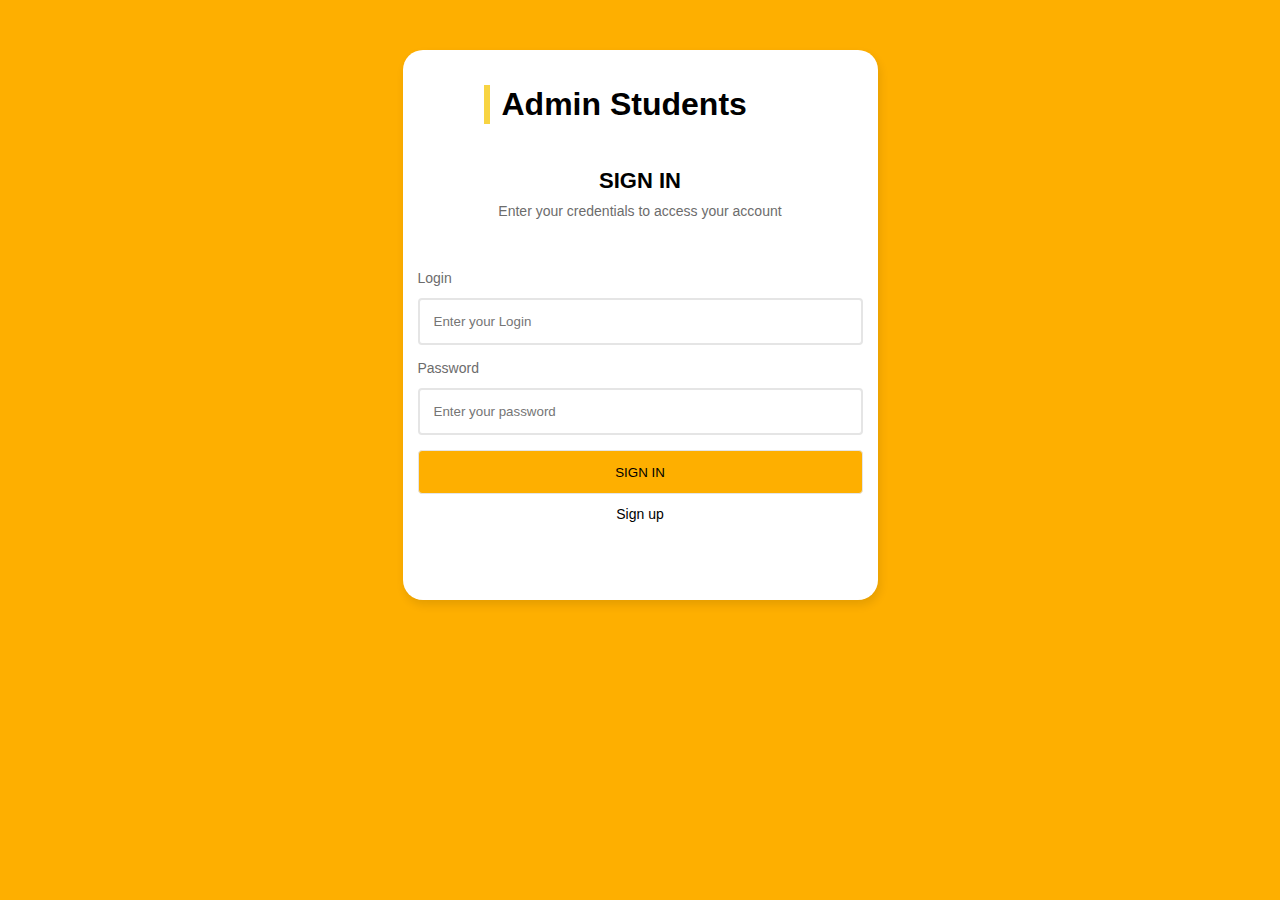
<file: html/index.html>
<!DOCTYPE html>
<html lang="en">
<head>
    <meta charset="UTF-8">
    <meta name="viewport" content="width=device-width, initial-scale=1.0">
    <link rel="stylesheet" href="../style/main.css">
    <title>SIGN IN</title>
</head>
<body>
    <form class="user-form" action="https://echo.htmlacademy.ru" method="post">
        <div class="form-top-title">
            <img src="../images/line.svg" alt="Line">
            <h1 class="form-title">Admin Students</h1>
        </div>
        <div class="form-top-sign-in-wrapper">
            <h2 class="form-top-sign-in">Sign In</h2>
            <p class="form-text">Enter your credentials to access your account</p>
        </div>
        <label class="label-wrapper">
            <span class="label-title">Login</span>
            <input class="form-input" type="text" required minlength="2" maxlength="12" autocomplete="off" name="user_login" placeholder="Enter your Login">
        </label>
        <label class="label-wrapper">
            <span class="label-title">Password</span>
            <input class="form-input" type="password" required minlength="8" maxlength="18" name="user_password" placeholder="Enter your password">
        </label>
        <div class="btn-wrapper">
            <button type="submit">SIGN IN</button>
        </div>
        <a class="link-sign-up" href="../html/sign.up.html">Sign up</a>
    </form>
</body>
</html>
</file>
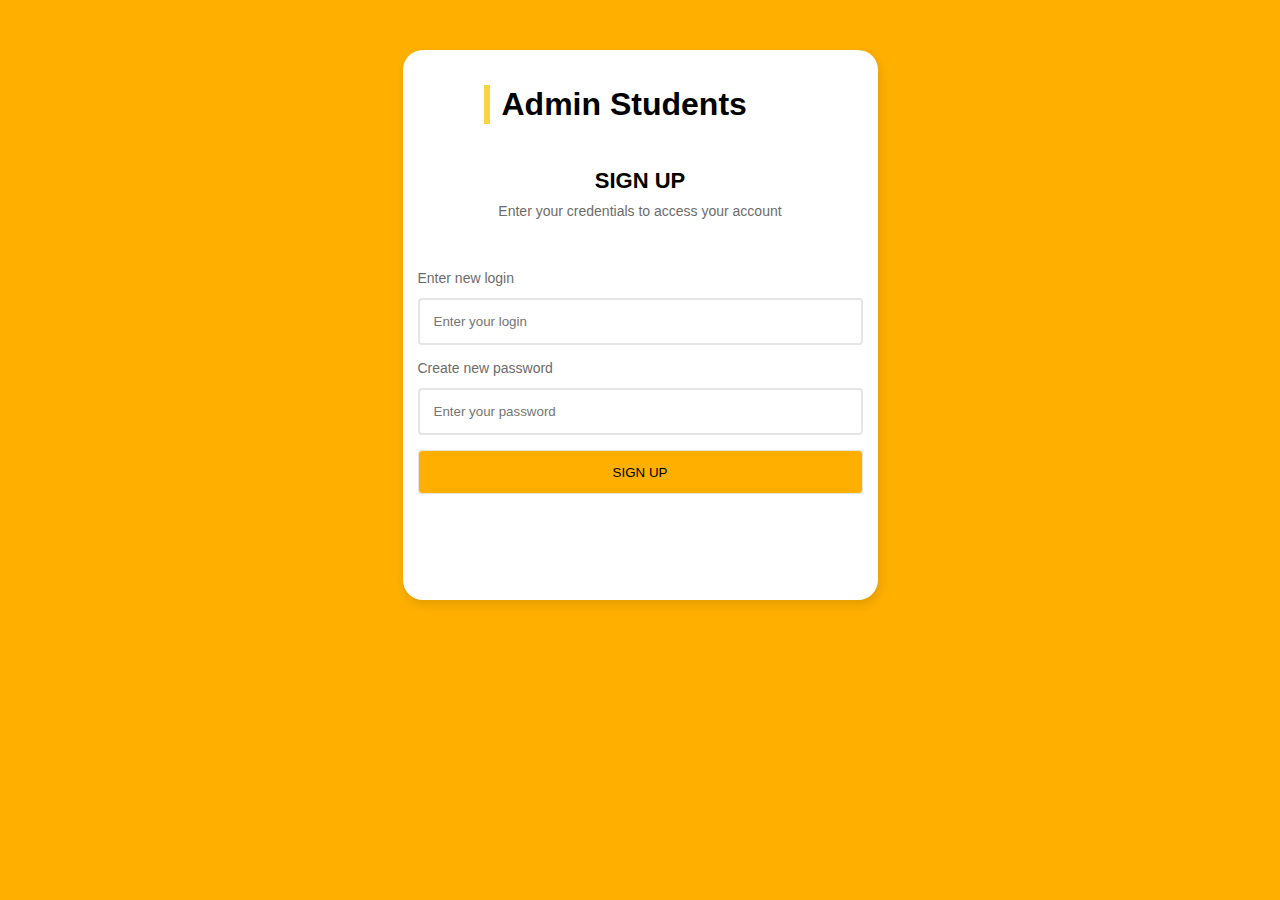
<file: html/sign.up.html>
<!DOCTYPE html>
<html lang="en">
<head>
    <meta charset="UTF-8">
    <meta name="viewport" content="width=device-width, initial-scale=1.0">
    <link rel="stylesheet" href="../style/main.css">
    <title>SIGN UP</title>
</head>
<body>
    <form class="user-form" action="https://echo.htmlacademy.ru" method="post">
        <div class="form-top-title">
            <img src="../images/line.svg" alt="Line">
            <h1 class="form-title">Admin Students</h1>
        </div>
        <div class="form-top-sign-in-wrapper">
            <h2 class="form-top-sign-in">Sign up</h2>
            <p class="form-text">Enter your credentials to access your account</p>
        </div>
        <label class="label-wrapper">
            <span class="label-title">Enter new login</span>
            <input class="form-input" type="text" required minlength="2" maxlength="12" autocomplete="off" name="user_login" placeholder="Enter your login">
        </label>
        <label class="label-wrapper">
            <span class="label-title">Create new password</span>
            <input class="form-input" type="password" required minlength="2" maxlength="12" name="user_password" placeholder="Enter your password">
        </label>
        <div class="btn-wrapper">
            <button type="submit">SIGN UP</button>
        </div>
    </form>
</body>
</html>
</file>
<file: style/main.css>
* {
    margin: 0;
    padding: 0;
    list-style: none;
    text-decoration: none;
    box-sizing: border-box;
    font-family: sans-serif;
}

body {
    background-color: rgb(254, 175, 0);
}
.user-form {
    width: 475px;
    height: 550px;
    padding: 35px 15px 15px 15px;
    margin: 50px auto;
    border-radius: 20px;
    box-shadow: 2px 5px 10px 0px rgba(0, 0, 0, 0.1);
    background: rgb(255, 255, 255);
    text-align: center;
}
.form-top-title {
    display: flex;
    margin-left: 66px;
}
.form-title {
    margin-left: 12px;
    color: rgb(0, 0, 0);
    font-family: sans-serif;
    font-size: 32px;
    font-weight: 700;
    line-height: 39px;
    letter-spacing: 0%;
    text-align: left;
}
.form-top-sign-in {
    margin-top: 43px;
    margin-bottom: 9px;
    display: flex;
    justify-content: center;
    color: rgb(0, 0, 0);
    font-family: sans-serif;
    font-size: 22px;
    font-weight: 600;
    line-height: 27px;
    letter-spacing: 0%;
    text-transform: uppercase;
}
.form-text {
    margin-bottom: 50px;
    color: rgb(108, 108, 108);
    font-family: sans-serif;
    font-size: 14px;
    font-weight: 400;
    line-height: 17px;
    letter-spacing: 0%;
}
.form-input {
    width: 100%;
    margin-bottom: 15px;
    padding: 14px;
    border-radius: 4px;
    border: 2px solid rgb(229, 229, 229);
}
.label-title {
    display: block;
    margin-bottom: 11px;
    color: rgb(108, 108, 108);
    font-family: sans-serif;
    font-size: 14px;
    font-weight: 500;
    line-height: 17px;
    letter-spacing: 0%;
    text-align: left;
}
.label-wrapper {
    width: 415px;
    height: 44px;
}
.btn-wrapper {
    display: flex;
    flex-direction: column;
    gap: 15px;
}
.btn-wrapper button {
    width: 100%;
    height: 44px;
    margin-bottom: 11px;
    border: 1px solid rgb(229, 229, 229);
    border-radius: 4px;
    background: rgb(254, 175, 0);
}
.link-sign-up {
    color: rgb(0, 0, 0);
    font-family: sans-serif;
    font-size: 14px;
    font-weight: 400;
    line-height: 17px;
    letter-spacing: 0%;
}
</file>
